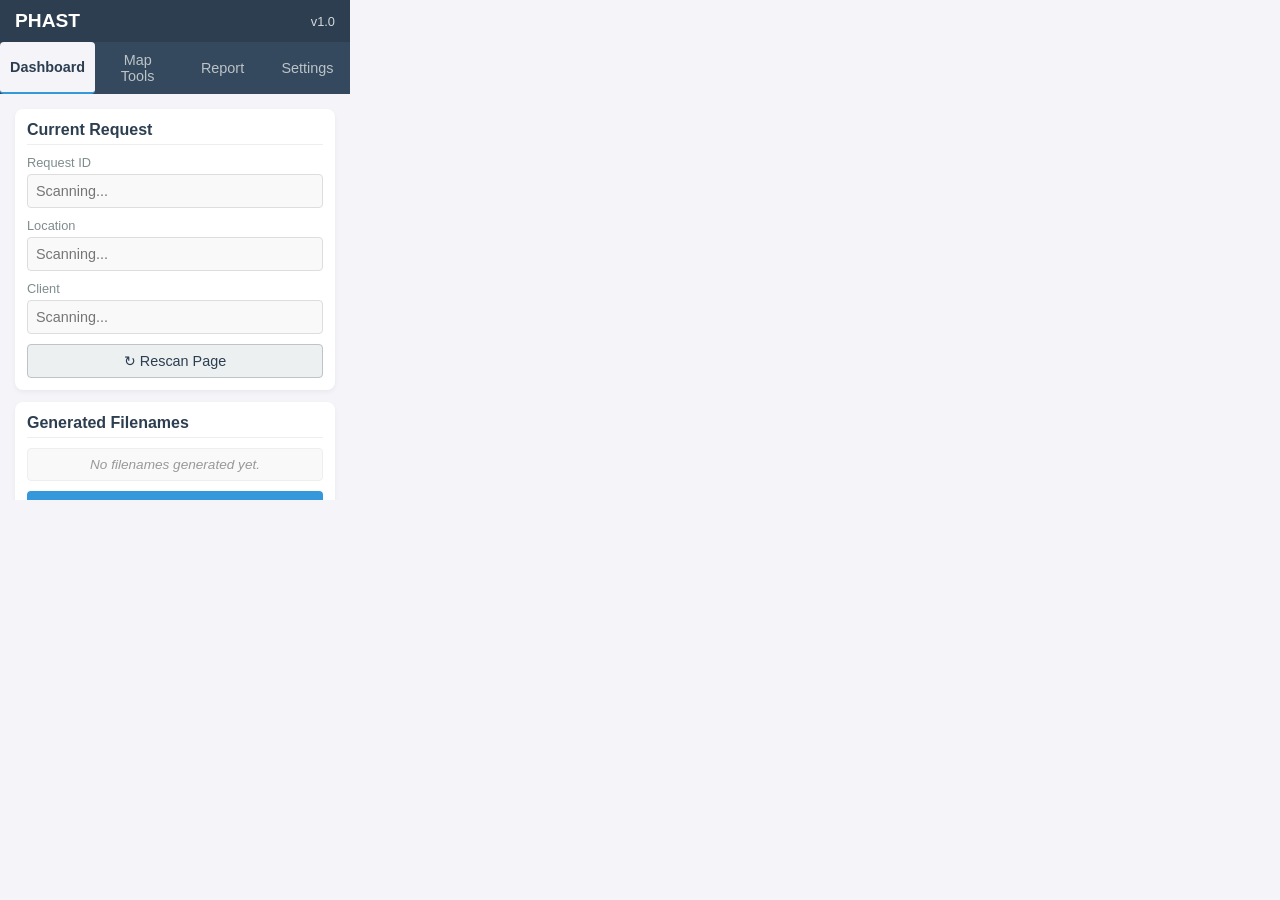
<file: src/popup/index.html>
<!DOCTYPE html>
<html lang="en">
<head>
    <meta charset="UTF-8">
    <meta name="viewport" content="width=device-width, initial-scale=1.0">
    <title>PHAST</title>
    <link rel="stylesheet" href="styles.css">
</head>
<body>
    <div class="container">
        <header>
            <h1>PHAST</h1>
            <span class="version">v1.0</span>
        </header>

        <div class="tabs">
            <button class="tab-btn active" data-tab="dashboard">Dashboard</button>
            <button class="tab-btn" data-tab="map-tools">Map Tools</button>
            <button class="tab-btn" data-tab="report">Report</button>
            <button class="tab-btn" data-tab="settings">Settings</button>
        </div>

        <div class="tab-content active" id="dashboard">
            <div class="card">
                <h3>Current Request</h3>
                <div class="field-group">
                    <label>Request ID</label>
                    <input type="text" id="req-id" readonly placeholder="Scanning...">
                </div>
                <div class="field-group">
                    <label>Location</label>
                    <input type="text" id="req-loc" readonly placeholder="Scanning...">
                </div>
                <div class="field-group">
                    <label>Client</label>
                    <input type="text" id="req-client" readonly placeholder="Scanning...">
                </div>
                <button id="refresh-meta" class="secondary-btn">↻ Rescan Page</button>
            </div>

            <div class="card" id="discovery-card" style="display:none">
                <h3>Discovered on Page</h3>
                <div id="discovery-content" class="discovery-value"></div>
                <div id="discovery-actions" class="discovery-actions"></div>
            </div>

            <div class="card">
                <h3>Generated Filenames</h3>
                <div id="filename-list" class="filename-list">
                    <!-- Populated by JS -->
                    <div class="placeholder">No filenames generated yet.</div>
                </div>
                <button id="copy-filenames" class="primary-btn">Copy All</button>
            </div>
        </div>

        <div class="tab-content" id="map-tools">
            <div class="card">
                <h3>Map Utilities</h3>
                <p class="hint">These tools inject scripts into the active map page.</p>
                <div class="action-grid">
                    <button id="btn-overlay-map" class="tool-btn">
                        <span class="icon">🗺️</span>
                        <span>Overlay Vicinity Map</span>
                    </button>
                    <button id="btn-import-kml" class="tool-btn">
                        <span class="icon">📂</span>
                        <span>Import KML/KMZ</span>
                    </button>
                    <button id="btn-check-ulap" class="tool-btn">
                        <span class="icon">🧭</span>
                        <span>Check Feature in ULAP</span>
                    </button>
                    <button id="btn-parse-coords" class="tool-btn">
                        <span class="icon">📍</span>
                        <span>Copy Coords / KMZ Link</span>
                    </button>
                </div>
            </div>
            <div class="card">
                <h3>EIL Analysis</h3>
                <p class="hint">Send the drawn parcel polygon directly to EIL-Viz for slope and depositional hazard analysis.</p>
                <button id="btn-send-eil" class="primary-btn">⛰️ Send to EIL-Viz</button>
                <div id="eil-status" class="eil-status" style="display:none"></div>
            </div>
        </div>

        <div class="tab-content" id="report">
            <div class="card">
                <h3>Hazard Assessment Report</h3>
                <div class="controls">
                    <label>Category:</label>
                    <select id="report-category">
                        <option value="Earthquake">Earthquake</option>
                        <option value="Volcano">Volcano</option>
                    </select>
                </div>
                <div class="field-group">
                    <label><input type="checkbox" id="report-vicinity-map" checked> Vicinity Map Provided</label>
                </div>
                <button id="btn-gen-report" class="primary-btn">Generate Report</button>
                <textarea id="report-output" readonly placeholder="Report will appear here..."></textarea>
                <div class="controls">
                    <button id="btn-copy-report" class="secondary-btn">Copy to Clipboard</button>
                </div>
            </div>
        </div>

        <div class="tab-content" id="settings">
            <div class="card">
                <h3>Configuration</h3>
                <div class="field-group">
                    <label>Filename Suffix</label>
                    <input type="text" id="setting-suffix" placeholder="e.g. ArP">
                </div>
                <div class="field-group">
                    <label>EIL server URL</label>
                    <input type="text" id="setting-eil-base" placeholder="auto-detect (leave blank)">
                    <small class="field-hint">Where eil-viz and the assessment API are
                    served. Change only if the deployment moves.</small>
                </div>
            </div>
        </div>
    </div>
    <script src="popup.js" type="module"></script>
</body>
</html>
</file>
<file: src/popup/styles.css>
/* Base Styles */
body {
    width: 350px;
    height: 500px;
    margin: 0;
    padding: 0;
    font-family: 'Segoe UI', Tahoma, Geneva, Verdana, sans-serif;
    background-color: #f4f4f9;
    color: #333;
}

.container {
    display: flex;
    flex-direction: column;
    height: 100%;
}

header {
    background-color: #2c3e50;
    color: white;
    padding: 10px 15px;
    display: flex;
    justify-content: space-between;
    align-items: center;
}

header h1 {
    margin: 0;
    font-size: 1.2rem;
}

.version {
    font-size: 0.8rem;
    opacity: 0.8;
}

/* Tabs */
.tabs {
    display: flex;
    background-color: #34495e;
}

.tab-btn {
    flex: 1;
    background: none;
    border: none;
    color: #bdc3c7;
    padding: 10px;
    cursor: pointer;
    font-size: 0.9rem;
    transition: background 0.2s, color 0.2s;
}

.tab-btn:hover {
    background-color: #2c3e50;
    color: white;
}

.tab-btn.active {
    background-color: #f4f4f9;
    color: #2c3e50;
    border-bottom: 2px solid #3498db;
    font-weight: bold;
}

/* Content */
.tab-content {
    display: none;
    padding: 15px;
    overflow-y: auto;
    flex: 1;
}

.tab-content.active {
    display: block;
}

.card {
    background: white;
    border-radius: 8px;
    padding: 12px;
    margin-bottom: 12px;
    box-shadow: 0 2px 5px rgba(0,0,0,0.05);
}

.card h3 {
    margin-top: 0;
    margin-bottom: 10px;
    font-size: 1rem;
    color: #2c3e50;
    border-bottom: 1px solid #eee;
    padding-bottom: 5px;
}

.field-group {
    margin-bottom: 10px;
}

label {
    display: block;
    font-size: 0.8rem;
    color: #7f8c8d;
    margin-bottom: 4px;
}

input[type="text"], select, textarea {
    width: 100%;
    padding: 8px;
    border: 1px solid #ddd;
    border-radius: 4px;
    box-sizing: border-box;
    font-size: 0.9rem;
}

input[readonly] {
    background-color: #f9f9f9;
    color: #666;
}

textarea {
    height: 120px;
    resize: vertical;
    font-family: monospace;
}

/* Buttons */
button {
    cursor: pointer;
    border: none;
    border-radius: 4px;
    padding: 8px 12px;
    font-size: 0.9rem;
    transition: background 0.2s;
}

.primary-btn {
    background-color: #3498db;
    color: white;
    width: 100%;
}

.primary-btn:hover {
    background-color: #2980b9;
}

.secondary-btn {
    background-color: #ecf0f1;
    color: #2c3e50;
    border: 1px solid #bdc3c7;
    width: 100%;
}

.secondary-btn:hover {
    background-color: #bdc3c7;
}

.tool-btn {
    display: flex;
    flex-direction: column;
    align-items: center;
    background-color: #fff;
    border: 1px solid #ddd;
    padding: 15px;
    text-align: center;
    border-radius: 6px;
    gap: 8px;
}

.tool-btn:hover {
    background-color: #f0f8ff;
    border-color: #3498db;
}

.tool-btn .icon {
    font-size: 1.5rem;
}

.action-grid {
    display: grid;
    grid-template-columns: 1fr 1fr;
    gap: 10px;
}

.filename-list {
    max-height: 100px;
    overflow-y: auto;
    background: #f9f9f9;
    padding: 8px;
    border-radius: 4px;
    border: 1px solid #eee;
    margin-bottom: 10px;
    font-size: 0.85rem;
}

.placeholder {
    color: #999;
    font-style: italic;
    text-align: center;
}

.hint {
    font-size: 0.8rem;
    color: #7f8c8d;
    margin-top: 0;
}

/* Discovery card */
.discovery-value {
    font-size: 0.9rem;
    color: #2c3e50;
    margin-bottom: 8px;
    word-break: break-all;
}

.discovery-actions {
    display: flex;
    gap: 8px;
}

.discovery-actions button {
    flex: 1;
}

/* EIL server status panel */
.eil-status {
    margin-top: 10px;
    font-size: 0.8rem;
}

.eil-status.checking {
    color: #7f8c8d;
    padding: 4px 0;
}

.eil-status.error {
    background: #fff8f0;
    border: 1px solid #f39c12;
    border-radius: 4px;
    padding: 8px;
    color: #2c3e50;
}

.eil-status-item {
    margin-bottom: 8px;
}

.eil-status-item:last-child {
    margin-bottom: 0;
}

.eil-status-item strong {
    display: block;
    color: #c0392b;
    margin-bottom: 4px;
}

.eil-cmd-wrap {
    display: flex;
    align-items: flex-start;
    gap: 6px;
    background: #f4f4f9;
    border-radius: 3px;
    padding: 5px 6px;
}

.eil-cmd-wrap code {
    flex: 1;
    font-size: 0.75rem;
    line-height: 1.4;
    white-space: pre-wrap;
    word-break: break-all;
    color: #2c3e50;
    font-family: 'Consolas', 'Courier New', monospace;
}

.eil-copy-btn {
    flex-shrink: 0;
    padding: 2px 6px;
    font-size: 0.7rem;
    background: #ecf0f1;
    border: 1px solid #bdc3c7;
    border-radius: 3px;
    color: #2c3e50;
    width: auto;
    cursor: pointer;
}

/* EIL status detail lines (server-side failure explanations) */
.eil-detail {
    font-size: 11px;
    line-height: 1.45;
    color: #555;
    margin-top: 4px;
}

.eil-detail code {
    background: #f0f0f0;
    padding: 1px 4px;
    border-radius: 3px;
    font-size: 10px;
}

.field-hint {
    display: block;
    margin-top: 3px;
    font-size: 10px;
    line-height: 1.4;
    color: #777;
}
</file>
